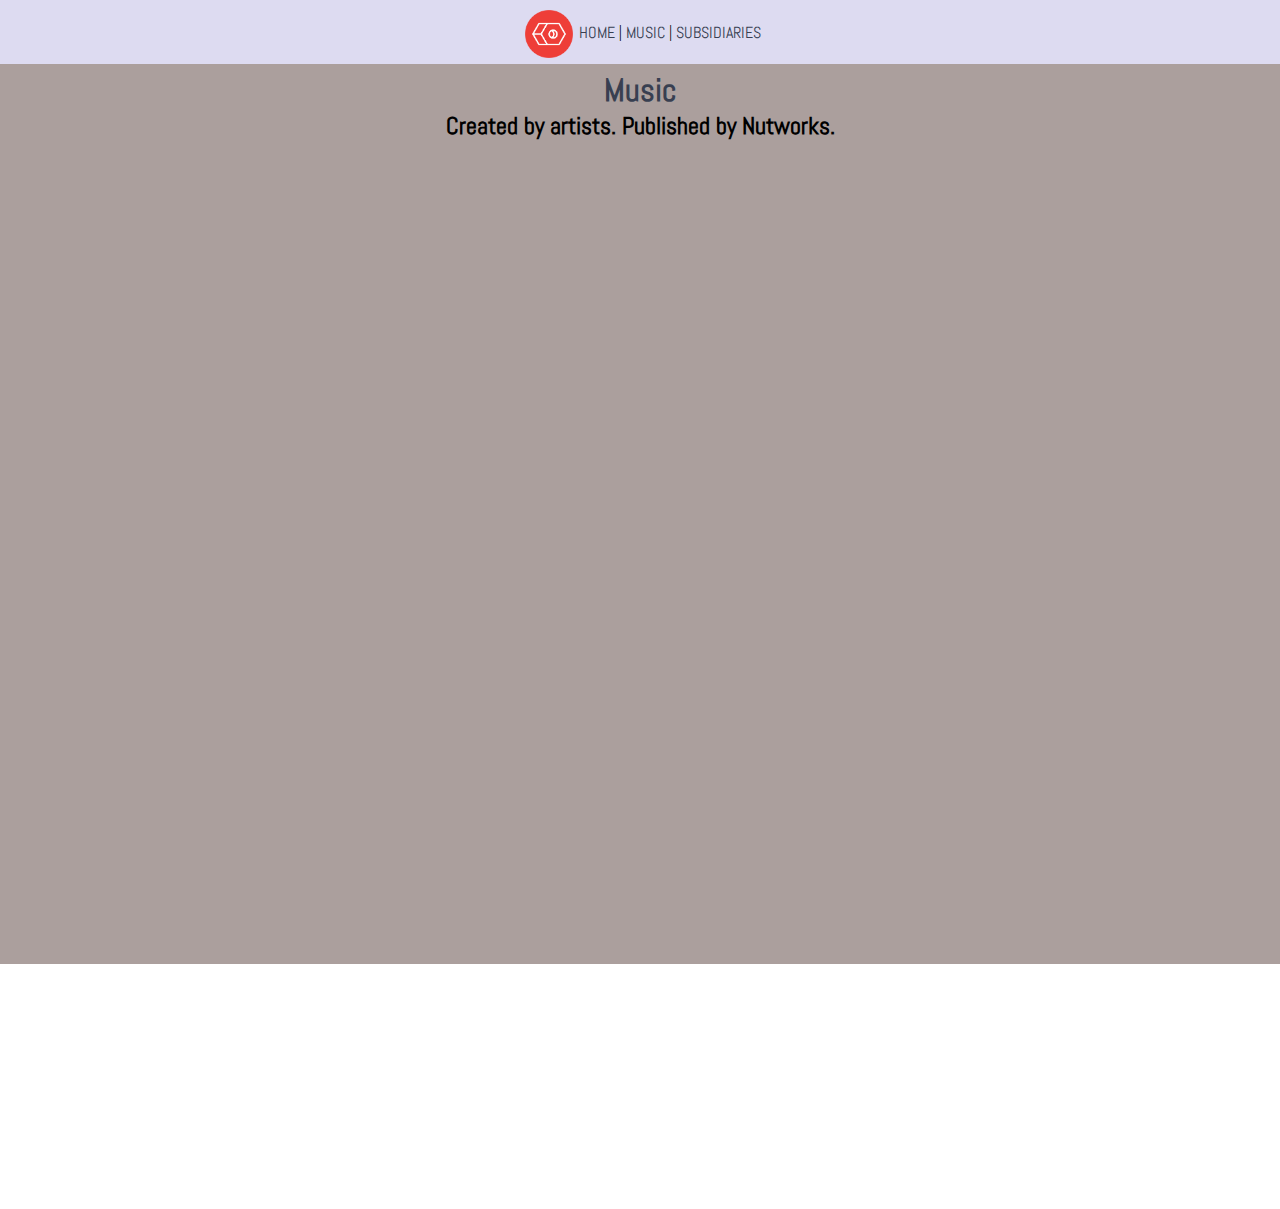
<file: music.html>
<!DOCTYPE html>
<html>
  <head>
    <title>Nutworks Media</title>
    <link rel="stylesheet" href="css/index.css">
  </head>
  <body>
    <div class="topnav">
      <a href="/"><img id="pfp" src="/assets/logo.png" alt="Nutworks Logo"></a>
      <a href="/">HOME</a>&nbsp;|&nbsp;
      <a href="/music.html">MUSIC</a>&nbsp;|&nbsp;
      <a href="/subsidiaries.html">SUBSIDIARIES</a>
    </div>
    
    <div class="block">
      <h1>Music</h1>
      <h2>Created by artists. Published by Nutworks.</h2>
      <iframe style="border-radius:12px" src="https://open.spotify.com/embed/track/2est2ASn6gLUz1kOrs8XjC?utm_source=generator" width="100%" height="352" frameBorder="0" allowfullscreen="" allow="autoplay; clipboard-write; encrypted-media; fullscreen; picture-in-picture" loading="lazy"></iframe>
      <iframe style="border-radius:12px" src="https://open.spotify.com/embed/track/5y6MUR8AIErI74b1BpdC4u?utm_source=generator" width="100%" height="352" frameBorder="0" allowfullscreen="" allow="autoplay; clipboard-write; encrypted-media; fullscreen; picture-in-picture" loading="lazy"></iframe>
      <iframe style="border-radius:12px" src="https://open.spotify.com/embed/track/4nHvzBHpRHEKxT9OKIok6Q?utm_source=generator" width="100%" height="352" frameBorder="0" allowfullscreen="" allow="autoplay; clipboard-write; encrypted-media; fullscreen; picture-in-picture" loading="lazy"></iframe>
    </div>
  </body>
</html>
</file>
<file: css/index.css>
@import url('https://fonts.googleapis.com/css2?family=Abel&family=Montserrat:ital,wght@0,100;1,100&display=swap');

/* Blocks */
body {
  margin: 0; 
  --webkit-appearance: none; 
  --moz-appearance: none;
  appearance: none;
}

h1, h2, h3, h4, h5, h6, p {
  margin: 0;
  font-family: "Abel";
}

.block {
  background-color: #AB9F9D;
  text-align: center;
  height: 100vh;
}

.block h1 {
  color: #383F51;
  padding-top: 6px;
}

/* Topnav */

.topnav {
  width: 100%;
  height: 64px;
  background-color: #DDDBF1;
  text-align: center;
  display: flex;
  align-items: center;
  justify-content: center;
}

.topnav img{
  width: 48px;
  height: 48px;
  margin-top: 8px;
  margin-left: 6px;
  margin-right: 6px;
}

.topnav a { 
  color: #383F51;
  font-family: "Abel";
  text-decoration: none;
}

/* Login Form */

.login input {
  height: 50px;
  width: 250px;
  margin-top: 8px;
  text-align: center;
  border-radius: 55px;
}

.login a {
  color: #383F51;
  font-family: "Abel";
  text-decoration: none;
}

.login button {
  font-family: "Abel";
  height: 25px;
  width: 150px;
  border-radius: 25px;
}

#errText {
  color: red;
  display: none;
}

.business {
  background-color: #574f4e;
  width: 500px;
  margin: auto;
  color: white;
  border-radius: 55px;
}

.business img {
  height: 128px;
  width: 128px;
}

.business a {
  color: #98a2bb;
  font-family: "Abel";
  text-decoration: none;
  font-size: 24px;
}
</file>
